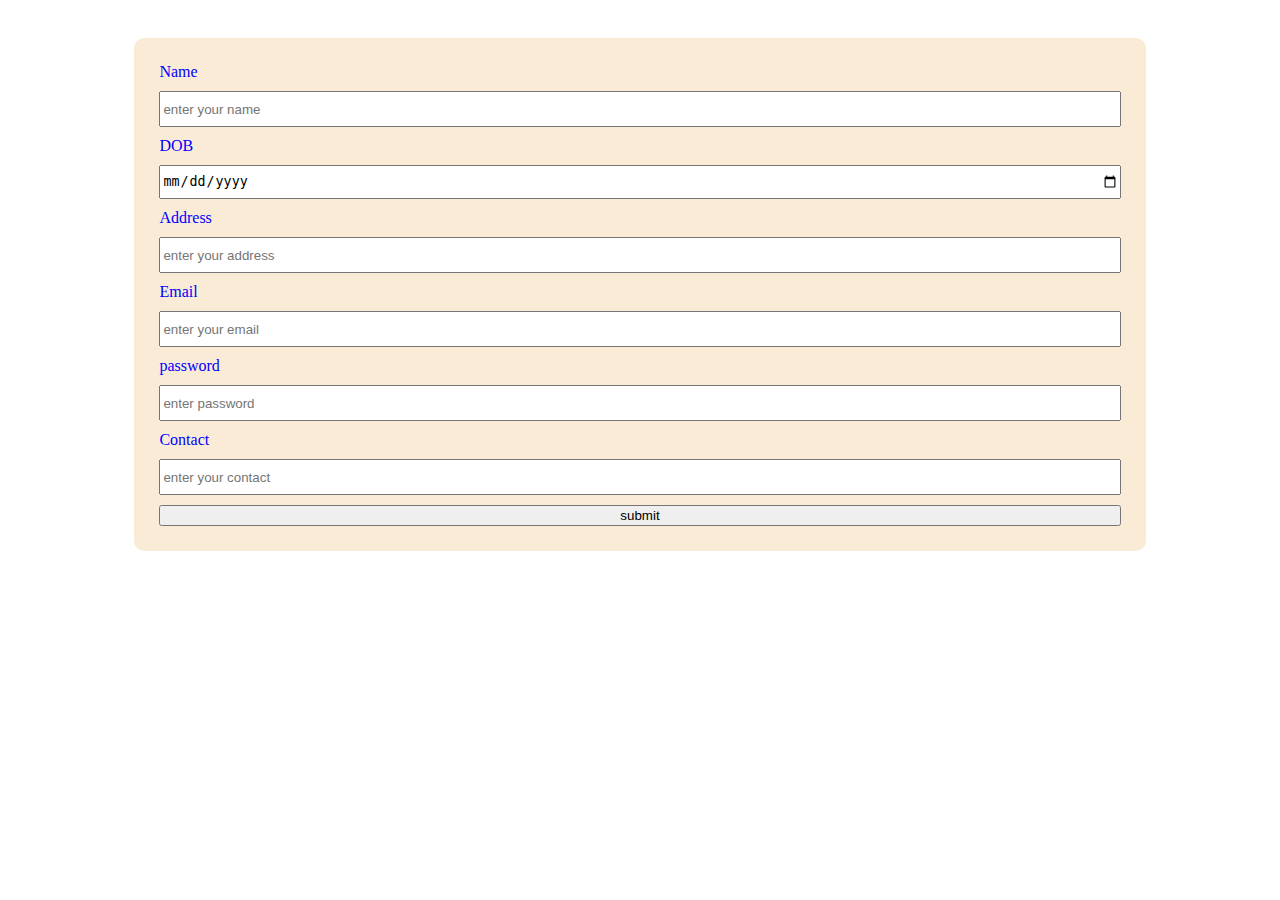
<file: WebDev/HTML/Form/index.html>
<!DOCTYPE html>
<html lang="en">
<head>
    <meta charset="UTF-8">
    <meta name="viewport" content="width=device-width, initial-scale=1.0">
    <title>Document</title>
    <link rel="stylesheet" href="style.css">
</head>
<body>
    <div class="container">
        <form class="form">
            <label for="name">Name</label>
            <input type="text" name="name" id="name" placeholder="enter your name" required>

            <label for="dob">DOB</label>
            <input type="date" name="dob" id="dob" placeholder="Enter you dob" required>

            <label for="address">Address</label>
            <input type="text" name="address" id="address" placeholder="enter your address" required>

            <label for="email">Email</label>
            <input type="email" name="email" id="email" placeholder="enter your email" required>

            <label for="password">password</label>
            <input type="password" name="password" id="password" placeholder="enter password" required>

            <label for="contact">Contact</label>
            <input type="number" name="contact" id="contact" placeholder="enter your contact" required>

            <button class="btn" value="submit">submit</button>

        </form>
        <div class="msg"></div>
    </div>

    <script src="script.js"></script>
</body>
</html>
</file>
<file: WebDev/HTML/Form/style.css>
.form{
    display: flex;
    flex-direction: column;
    gap: 10px;
    margin: 25px;
}

body{
    display: flex;
    align-items: center;
    justify-content: center;
}

.container{
    width: 80%;
    height: 80%;
    margin-top: 30px;
    background-color: antiquewhite;
    border: 1px;
    border-radius: 10px;
    align-items: center;
    justify-content: center;
}

input{
    height: 30px;
}

label{
    color: blue;
}
</file>
